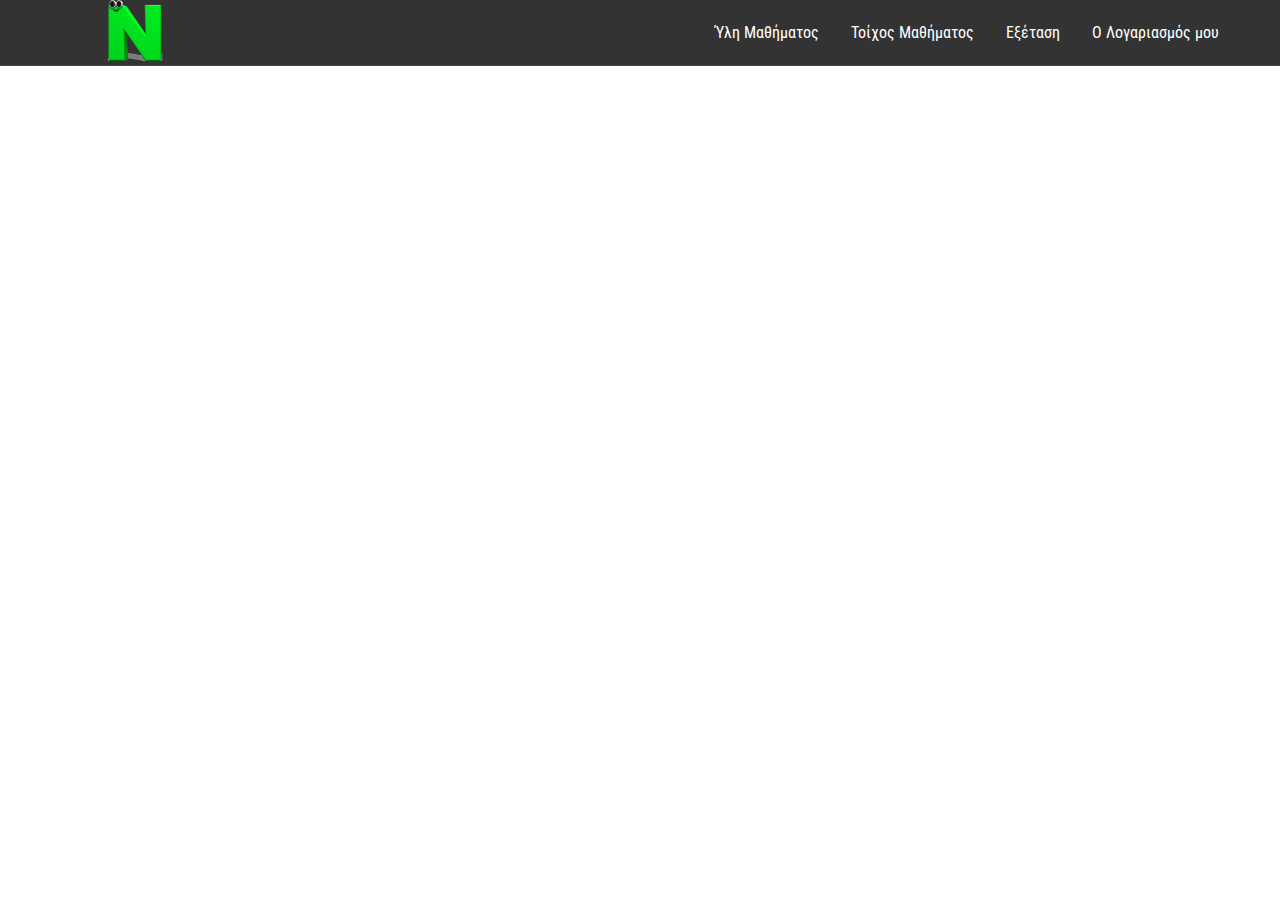
<file: ekpaideutiko_logismiko/index.html>
<!DOCTYPE html>
<!--[if lt IE 7]>      <html class="no-js ie lt-ie9 lt-ie8 lt-ie7" lang="el"> <![endif]-->
<!--[if IE 7]>         <html class="no-js ie lt-ie9 lt-ie8" lang="el"> <![endif]-->
<!--[if IE 8]>         <html class="no-js ie lt-ie9" lang="el"> <![endif]-->
<!--[if gt IE 8]>      <html class="no-js ie lt-ie10" lang="el"> <![endif]-->
<!--[if gt IE 9]><!--> <html class="no-ie" lang="el"> <!--<![endif]-->

<head>
    <meta charset="utf-8">

    <title>Netlinked</title>
	<script src="http://relay.gr/wp-content/themes/ronneby/assets/js/snap.svg-min.js"></script>
	<link rel="icon" type="image/png" href="img/NetLink.png" />
	<link rel="apple-touch-icon" href="img/NetLink.png">
	<link rel="apple-touch-icon" sizes="76x76" href="img/NetLink.png">
	<link rel="apple-touch-icon" sizes="120x120" href="img/NetLink.png">
	<link rel="apple-touch-icon" sizes="152x152" href="img/NetLink.png">

	<link href="https://fonts.googleapis.com/css?family=Montserrat:400,700,800,900|Roboto+Condensed:400,700" rel="stylesheet">

	<link rel="stylesheet" type="text/css" href="styles/styles.css">

	<script src="https://ajax.googleapis.com/ajax/libs/jquery/1.12.4/jquery.min.js"></script>
	 <script  src="js/scripts.js" ></script>



	<meta name="viewport" content="width=device-width, initial-scale=1.0" />

 </head>
<body class="body index snowflakeContainer">

<!--<p class="snowflake">*</p>-->
<!--<div id="parachute">
    <img src="http://relay.gr/images/santa2.png">
</div>-->
<div class="menutoggler"><i class="fa fa-bars"></i> <i class="fa fa-minus m1 hidden"></i><i class="fa fa-minus m2 hidden"></i></div>

<section id="top_sec" class="top">
	<div class="menuInner">
    <div class="logo" style="background: url(img/NetLink.png) no-repeat center center;
            background-size: contain; width: 190px; height: 65px; float: left; margin: 0px 40px 0; cursor: pointer;"></div>
		<div class="menu m col-xs-12">
			 <ul>
				<li><a href="analytics" >Ύλη Μαθήματος</a></li>
				<li><a href="search-engine-marketing" >Τοίχος Μαθήματος</a></li>
				<li><a href="social-media" >Εξέταση</a></li>
				<li><a href="profile.html" >Ο Λογαριασμός μου</a></li>

			</ul>
		</div>
	</div>
</section>
</file>
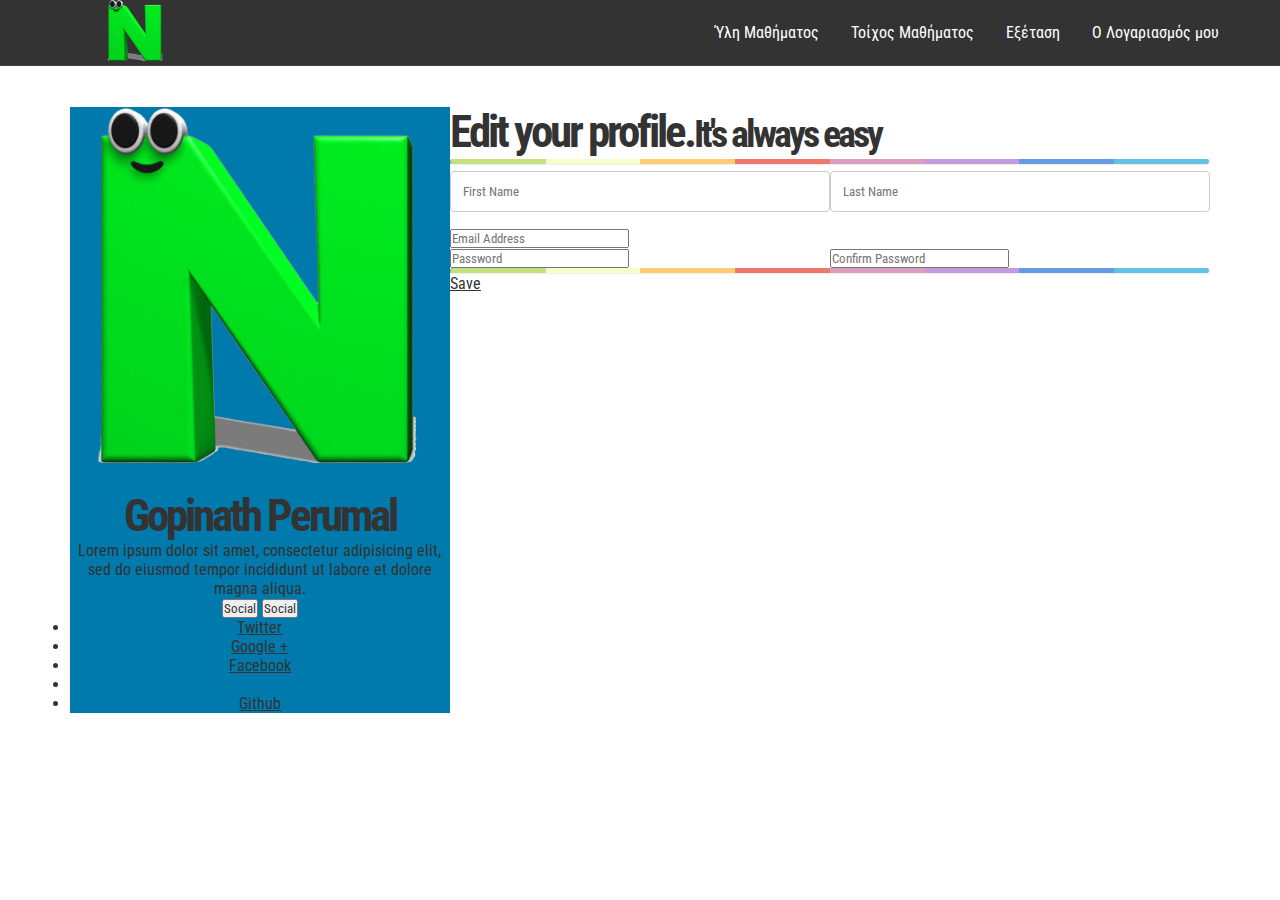
<file: ekpaideutiko_logismiko/profile.html>
<!DOCTYPE html>
<head>
    //remote database password : RlZj]4KPTO;Q
    //remote database name : onesite_netlinked
    //remote database username: onesite_netlink
    <meta charset="utf-8">
    <script src="http://relay.gr/wp-content/themes/ronneby/assets/js/snap.svg-min.js"></script>
   <link rel="icon" type="image/png" href="img/NetLink.png" />
   <link rel="apple-touch-icon" href="img/NetLink.png">
   <link rel="apple-touch-icon" sizes="76x76" href="img/NetLink.png">
   <link rel="apple-touch-icon" sizes="120x120" href="img/NetLink.png">
   <link rel="apple-touch-icon" sizes="152x152" href="img/NetLink.png">


    <link rel="stylesheet" type="text/css" href="styles/userprofile.css">
    <link rel="stylesheet" type="text/css" href="styles/styles.css">


    <link href="https://fonts.googleapis.com/css?family=Montserrat:400,700,800,900|Roboto+Condensed:400,700" rel="stylesheet">
    <script src="https://ajax.googleapis.com/ajax/libs/jquery/1.12.4/jquery.min.js"></script>
     <script  src="js/scripts.js" ></script>

</head>
<body>

  <div class="menutoggler"><i class="fa fa-bars"></i> <i class="fa fa-minus m1 hidden"></i><i class="fa fa-minus m2 hidden"></i></div>

  <section id="top_sec" class="top">
  	<div class="menuInner">
      <div class="logo" style="background: url(img/NetLink.png) no-repeat center center;
              background-size: contain; width: 190px; height: 65px; float: left; margin: 0px 40px 0; cursor: pointer;"></div>
  		<div class="menu m col-xs-12">
  			 <ul>
  				<li><a href="analytics" >Ύλη Μαθήματος</a></li>
  				<li><a href="search-engine-marketing" >Τοίχος Μαθήματος</a></li>
  				<li><a href="social-media" >Εξέταση</a></li>
  				<li><a href="profile.html" >Ο Λογαριασμός μου</a></li>

  			</ul>
  		</div>
  	</div>
  </section>

<section>
<div class="container">
<br>
<br>
	<div class="row" id="main">
        <div class="col-md-4 well" id="leftPanel">
            <div class="row">
                <div class="col-md-12">
                	<div>
        				<img src="img/NetLink.png" alt="Texto Alternativo" class="img-circle img-thumbnail">
        				<h2>Gopinath Perumal</h2>
        				<p>Lorem ipsum dolor sit amet, consectetur adipisicing elit, sed do eiusmod
        				tempor incididunt ut labore et dolore magna aliqua.</p>
                        <div class="btn-group">
                            <button type="button" class="btn btn-warning">
                                Social</button>
                            <button type="button" class="btn btn-warning dropdown-toggle" data-toggle="dropdown">
                                <span class="caret"></span><span class="sr-only">Social</span>
                            </button>
                            <ul class="dropdown-menu" role="menu">
                                <li><a href="#">Twitter</a></li>
                                <li><a href="https://plus.google.com/+Jquery2dotnet/posts">Google +</a></li>
                                <li><a href="https://www.facebook.com/jquery2dotnet">Facebook</a></li>
                                <li class="divider"></li>
                                <li><a href="#">Github</a></li>
                            </ul>
                        </div>
        			</div>
        		</div>
            </div>
        </div>
        <div class="col-md-8 well" id="rightPanel">
            <div class="row">
    <div class="col-md-12">
    	<form role="form">
			<h2>Edit your profile.<small>It's always easy</small></h2>
			<hr class="colorgraph">
			<div class="row">
				<div class="col-xs-12 col-sm-6 col-md-6">
					<div class="form-group">
                        <input type="text" name="first_name" id="first_name" class="form-control input-lg" placeholder="First Name" tabindex="1">
					</div>
				</div>
				<div class="col-xs-12 col-sm-6 col-md-6">
					<div class="form-group">
						<input type="text" name="last_name" id="last_name" class="form-control input-lg" placeholder="Last Name" tabindex="2">
					</div>
				</div>
			</div>
			<div class="form-group">
				<input type="email" name="email" id="email" class="form-control input-lg" placeholder="Email Address" tabindex="4">
			</div>
			<div class="row">
				<div class="col-xs-12 col-sm-6 col-md-6">
					<div class="form-group">
						<input type="password" name="password" id="password" class="form-control input-lg" placeholder="Password" tabindex="5">
					</div>
				</div>
				<div class="col-xs-12 col-sm-6 col-md-6">
					<div class="form-group">
						<input type="password" name="password_confirmation" id="password_confirmation" class="form-control input-lg" placeholder="Confirm Password" tabindex="6">
					</div>
				</div>
			</div>
			<hr class="colorgraph">
			<div class="row">
				<div class="col-xs-12 col-md-6"></div>
				<div class="col-xs-12 col-md-6"><a href="#" class="btn btn-success btn-block btn-lg">Save</a></div>
			</div>
		</form>
	</div>
</div>
<!-- Modal -->
<div class="modal fade" id="t_and_c_m" tabindex="-1" role="dialog" aria-labelledby="myModalLabel" aria-hidden="true">
	<div class="modal-dialog modal-lg">
		<div class="modal-content">
			<div class="modal-header">
				<button type="button" class="close" data-dismiss="modal" aria-hidden="true">×</button>
				<h4 class="modal-title" id="myModalLabel">Terms & Conditions</h4>
			</div>
			<div class="modal-body">
				<p>Lorem ipsum dolor sit amet, consectetur adipisicing elit. Similique, itaque, modi, aliquam nostrum at sapiente consequuntur natus odio reiciendis perferendis rem nisi tempore possimus ipsa porro delectus quidem dolorem ad.</p>
				<p>Lorem ipsum dolor sit amet, consectetur adipisicing elit. Similique, itaque, modi, aliquam nostrum at sapiente consequuntur natus odio reiciendis perferendis rem nisi tempore possimus ipsa porro delectus quidem dolorem ad.</p>
				<p>Lorem ipsum dolor sit amet, consectetur adipisicing elit. Similique, itaque, modi, aliquam nostrum at sapiente consequuntur natus odio reiciendis perferendis rem nisi tempore possimus ipsa porro delectus quidem dolorem ad.</p>
				<p>Lorem ipsum dolor sit amet, consectetur adipisicing elit. Similique, itaque, modi, aliquam nostrum at sapiente consequuntur natus odio reiciendis perferendis rem nisi tempore possimus ipsa porro delectus quidem dolorem ad.</p>
				<p>Lorem ipsum dolor sit amet, consectetur adipisicing elit. Similique, itaque, modi, aliquam nostrum at sapiente consequuntur natus odio reiciendis perferendis rem nisi tempore possimus ipsa porro delectus quidem dolorem ad.</p>
				<p>Lorem ipsum dolor sit amet, consectetur adipisicing elit. Similique, itaque, modi, aliquam nostrum at sapiente consequuntur natus odio reiciendis perferendis rem nisi tempore possimus ipsa porro delectus quidem dolorem ad.</p>
				<p>Lorem ipsum dolor sit amet, consectetur adipisicing elit. Similique, itaque, modi, aliquam nostrum at sapiente consequuntur natus odio reiciendis perferendis rem nisi tempore possimus ipsa porro delectus quidem dolorem ad.</p>
			</div>
			<div class="modal-footer">
				<button type="button" class="btn btn-primary" data-dismiss="modal">I Agree</button>
			</div>
		</div><!-- /.modal-content -->
	</div><!-- /.modal-dialog -->
</div><!-- /.modal -->
</div>
        </div>
     </div>

</section>
</body>
</file>
<file: ekpaideutiko_logismiko/styles/styles.css>
.hidden{opacity:0;}
.hide{display:none;}

/*christmas css*/
#snowflakeContainer {

}
.snowflake {
padding-left: 15px;
font-family: Cambria, Georgia, serif;
font-size: 14px;
line-height: 24px;
position: fixed;
color: #FFFFFF;
user-select: none;
z-index: 1000;
}
.snowflake:hover {
cursor: default;
}

#parachute{
	position:absolute;
	transition : opacity ease 2s;
}
#parachute img{
	transform-origin:50px 5px;
	transition:transform 1s ease-in 0s;
	animation-duration: 2.2s;
	animation-name: paragato;
	animation-iteration-count: infinite;
	animation-direction: alternate;
    -webkit-animation-duration: 2.2s;
	-webkit-animation-name: paragato;
	-webkit-animation-iteration-count: infinite;
	-webkit-animation-direction: alternate;
    -webkit-animation-timing-function: ease-in-out; /* Chrome, Safari, Opera */
    animation-timing-function: ease-in-out;
}



/* generic css */
* {font-family: "Roboto Condensed", sans-serif; padding: 0; margin: 0; color: #333;}
body {width: 100vw;}
section {float: left; clear: both; display: block; padding: 50px 70px; width: calc(100% - 140px);}
.fullheight {min-height: 100vh; display: flex; display: -webkit-box;  display: -moz-box; display: -ms-flexbox; display: -moz-flex; display: -webkit-flex; align-items: center; padding: 0 70px;}
.left {float: left;}
.right {float: right;}
.clear {clear: both;}
.text-center {text-align:center;}
.subtitle {color: #666; position: relative;}
.subtitle:after { border-bottom: #dca200 2px solid; width: 120px; content: ' '; position: absolute; bottom: 20px; right: calc(50% - 60px);}
img {max-width: 100%; height: auto;}

h1 {font-style: normal; font-weight: 700; font-size: 38px; padding: 10px 0; letter-spacing: -1px;}
h2 {font-style: normal; font-weight: 700; font-size: 45px; line-height: 50px; letter-spacing: -3px;}
h3 {font-style: normal; font-weight: 700; font-size: 30px; line-height: 38px; letter-spacing: -1px;}
h4 {font-style: normal; font-weight: 700; font-size: 20px; letter-spacing: -1px;}

.hide {display: none;}
.hidden {opacity: 0; transition: all ease .5s;}
.center {text-align: center !important;}
.textLeft {text-align: left !important;}
.textRight {text-align: right !important;}

.flex {display:flex; display: -webkit-box; display: -moz-box; display: -ms-flexbox; display: -moz-flex; display: -webkit-flex; align-items: center;}

/* boothstrapish css*/
.col-md-1, .col-md-2, .col-md-3, .col-md-4, .col-md-5, .col-md-6, .col-md-7, .col-md-8, .col-md-9, .col-md-10, .col-md-11, .col-md-12 {}
.col-xs-1, .col-xs-2, .col-xs-3, .col-xs-4, .col-xs-5, .col-xs-6, .col-xs-7, .col-xs-8, .col-xs-9, .col-xs-10, .col-xs-11, .col-xs-12 {}

.col-md-1 {width: 8.33%; float:left; margin: 0;}
.col-md-2 {width: 16.66%; float:left; margin: 0;}
.col-md-3 {width: 25%; float:left; margin: 0;}
.col-md-4 {width: 33.33%; float:left; margin: 0;}
.col-md-5 {width: 41.66%; float:left; margin: 0;}
.col-md-6 {width: 50%; float:left; margin: 0;}
.col-md-7 {width: 58.33%; float:left; margin: 0;}
.col-md-8 {width: 66.66%; float:left; margin: 0;}
.col-md-9 {width: 75%; float:left; margin: 0;}
.col-md-10 {width: 83.33%; float:left; margin: 0;}
.col-md-11 {width: 91.66%; float:left; margin: 0;}
.col-md-12 {width: 100%; float:left; margin: 0;}

.col-md-1.m {width: 7.33%; float:left; margin: 0 .5%;}
.col-md-2.m {width: 15.66%; float:left; margin: 0 .5%;}
.col-md-3.m {width: 24%; float:left; margin: 0 .5%;}
.col-md-4.m {width: 32.33%; float:left; margin: 0 .5%;}
.col-md-5.m {width: 40.66%; float:left; margin: 0 .5%;}
.col-md-6.m {width: 49%; float:left; margin: 0 .5%;}
.col-md-7.m {width: 57.33%; float:left; margin: 0 .5%;}
.col-md-8.m {width: 65.66%; float:left; margin: 0 .5%;}
.col-md-9.m {width: 74%; float:left; margin: 0 .5%;}
.col-md-10.m {width: 82.33%; float:left; margin: 0 .5%;}
.col-md-11.m {width: 90.66%; float:left; margin: 0 .5%;}
.col-md-12.m {width: 100%; float:left; margin: 0;}

.col-md-1.bm {width: 6.33%; float:left; margin: 0 1%;}
.col-md-2.bm {width: 14.66%; float:left; margin: 0 1%;}
.col-md-3.bm {width: 23%; float:left; margin: 0 1%;}
.col-md-4.bm {width: 31.33%; float:left; margin: 0 1%;}
.col-md-5.bm {width: 39.66%; float:left; margin: 0 1%;}
.col-md-6.bm {width: 48%; float:left; margin: 0 1%;}
.col-md-7.bm {width: 56.33%; float:left; margin: 0 1%;}
.col-md-8.bm {width: 64.66%; float:left; margin: 0 1%;}
.col-md-9.bm {width: 73%; float:left; margin: 0 1%;}
.col-md-10.bm {width: 81.33%; float:left; margin: 0 1%;}
.col-md-11.bm {width: 89.66%; float:left; margin: 0 1%;}
.col-md-12.bm {width: 100%; float:left; margin: 0;}



/* sections css */
.top {z-index: 100; background: #333333; position: fixed; top: 0; color: #fff; padding: 0; width: 100%; border-bottom: 1px solid #414141;}



.menu {padding: 0 45px 0 0;}

#footer_sec .fa {font-size: 35px; padding: 0 25px;}
.footerFlex {display: flex; display: -webkit-box; display: -moz-box; display: -ms-flexbox; display: -moz-flex; display: -webkit-flex; align-items: center; /*justify-content: center;*/justify-content: flex-start;}


/* Multipage modules */


.halfhalf {height: 30vw; float:left; clear: both; display: flex; display: -webkit-box; display: -moz-box; display: -ms-flexbox; display: -moz-flex; display: -webkit-flex; align-items: center;}
.halfhalf .textcontainer {display:flex; display: -webkit-box; display: -moz-box; display: -ms-flexbox; display: -moz-flex; display: -webkit-flex; align-items: center; box-sizing: border-box; padding: 0 70px; background: #ececec; height: 100%; flex-wrap: wrap;}
.textcontainer p {padding: 15px 0;}
.textcontainer ul {margin: 0 0 0 20px;}
.timeline ul {margin: 0 0 0 20px;}

/* main page */




.menutoggler {display: none; width: 40px; height: 40px; position: fixed; top: 40px; left: 20px; z-index: 100; background: #252525; border: 1px solid #444; cursor: pointer; color: #ccc; border-radius: 3px;}
.menutoggler i {position: fixed; left: 32px; font-size: 20px; top: 52px; color: #828282;}
.m1 {transform: rotate(45deg);}
.m2 {transform: rotate(-45deg);}

/*menu*/
.menu ul {
    list-style-type: none;
    margin: 0;
    padding: 0;
    float:right;
}

.menu li {
    float: left;
	cursor: pointer;
}

.menu li a {
    display: block;
    color: white;
    text-align: center;
    padding: 23px 16px;
    text-decoration: none;
}

/* Change the link color to #111 (black) on hover */
.menu li a:hover {
    background-color: #111;
}


/* The Modal (background) */
.modal {
    display: none; /* Hidden by default */
    position: fixed;
    z-index: 1;
    padding-top: 100px;
    left: 0;
    top: 0;
    right: 100px;
    height: 100vh;
    overflow: auto;
    background-color: rgb(0,0,0);
    background-color: rgba(0,0,0,0.4);
    width: 60%;
    padding: 10% 20%;
}

/* Modal Content */


/* The Close Button */
.close {
    color: #aaaaaa;
    float: right;
    font-size: 28px;
    font-weight: bold;
	margin: 5px 15px;
}

.close:hover,
.close:focus {
    color: #000;
    text-decoration: none;
    cursor: pointer;
}

/*start contact form pop up*/
input[type=text], select, textarea {
    width: 100%;
    padding: 12px;
    border: 1px solid #ccc;
    border-radius: 4px;
    box-sizing: border-box;
    margin-top: 6px;
    margin-bottom: 16px;
    resize: vertical;
}

input[type=submit] {
    background-color: #4CAF50;
    color: white;
    padding: 12px 20px;
    border: none;
    border-radius: 4px;
    cursor: pointer;
}

input[type=submit]:hover {
    background-color: #45a049;
}

.form {
    border-radius: 5px;
    background-color: #f2f2f2;
    padding: 20px;
}
/*end contact form pop up*/



/* Pages specific */

.fp1 {font-size: 50px;}

#analyticsHead {background: url(images/devicesaa-2.jpg) no-repeat center center; background-size: cover; }

#semHead {background: url(images/sem.jpg) no-repeat center center; background-size: cover; }
#semimg1 {background: url(images/trueview-discovery-ads.png) #E62D27 center center no-repeat; background-size: contain; height: 100%;}
#semimg2 {background: url(images/rebels.jpg) center center; background-size: cover; height: 100%;}

#seoHead {background: url(images/bluetrackfield.jpg) no-repeat center center; background-size: cover;}
#seoimg1 {background: url(images/seoimg2.png) center center no-repeat no-repeat; background-size: contain; height: 100%;}
#seoimg2 {background: url(images/white-hat-seo.jpg) center center no-repeat; background-size: contain; height: 100%;}
#seoimg3 {background: url(images/seo_report.png) center center no-repeat; background-size: contain; height: 100%;}

#socialMediaHead {background: url(images/social-1.jpg) no-repeat center center; background-size: cover;}
#socialimg1 {background: url(images/facebookw.png) center center; background-size: cover; height: 100%;}
#socialimg2 {background: url(images/youtubem.png) center center; background-size: cover; height: 100%;}
#socialimg3 {background: url(images/linkedinm.png) center center; background-size: cover; height: 100%;}
#socialimg4 {background: url(images/twitterm.png) center center; background-size: cover; height: 100%;}

#webDevelopmentHead {background: url(images/web-dev.jpg) no-repeat center center; background-size: cover;}

#floater {min-height: 100vh;}
#flexxed {background: url(images/laptopp2.png) center center no-repeat; background-size: contain; height: 80vh;}
.col-md-12.floated {margin: 25px 0; clear: both; display: flex; display: -webkit-box; display: -moz-box; display: -ms-flexbox; display: -moz-flex;
  display: -webkit-flex; align-items: center;}
.col-md-12.floated i {font-size: 34px; border: 1px solid #d49000; border-radius: 13px; width: 65px; height: 65px; display: flex; display: -webkit-box;
  display: -moz-box; display: -ms-flexbox; display: -moz-flex; display: -webkit-flex; align-items: center; justify-content: center; color: #4a4a4a;}
.iconx {text-align:center; display: flex; display: -webkit-box; display: -moz-box; display: -ms-flexbox; display: -moz-flex; display: -webkit-flex; align-items: center; justify-content: center;}
.floated ul {margin: 5px 0 0 20px;}






/* Responsive */



@media screen and  (max-device-width: 800px) {
	.col-xs-1 {width: 8.33%; float:left; margin: 0;}
	.col-xs-2 {width: 16.66%; float:left; margin: 0;}
	.col-xs-3 {width: 25%; float:left; margin: 0;}
	.col-xs-4 {width: 33.33%; float:left; margin: 0;}
	.col-xs-5 {width: 41.66%; float:left; margin: 0;}
	.col-xs-6 {width: 50%; float:left; margin: 0;}
	.col-xs-7 {width: 58.33%; float:left; margin: 0;}
	.col-xs-8 {width: 66.66%; float:left; margin: 0;}
	.col-xs-9 {width: 75%; float:left; margin: 0;}
	.col-xs-10 {width: 83.33%; float:left; margin: 0;}
	.col-xs-11 {width: 91.66%; float:left; margin: 0;}
	.col-xs-12 {width: 100%; float:left; margin: 0;}

	.col-xs-1.m, .col-xs-1.bm {width: 7.33%; float:left; margin: 0 .5%;}
	.col-xs-2.m, .col-xs-2.bm {width: 15.66%; float:left; margin: 0 .5%;}
	.col-xs-3.m, .col-xs-3.bm {width: 24%; float:left; margin: 0 .5%;}
	.col-xs-4.m, .col-xs-4.bm {width: 32.33%; float:left; margin: 0 .5%;}
	.col-xs-5.m, .col-xs-5.bm {width: 40.66%; float:left; margin: 0 .5%;}
	.col-xs-6.m, .col-xs-6.bm {width: 49%; float:left; margin: 0 .5%;}
	.col-xs-7.m, .col-xs-7.bm {width: 57.33%; float:left; margin: 0 .5%;}
	.col-xs-8.m, .col-xs-8.bm {width: 65.66%; float:left; margin: 0 .5%;}
	.col-xs-9.m, .col-xs-9.bm {width: 74%; float:left; margin: 0 .5%;}
	.col-xs-10.m, .col-xs-10.bm {width: 82.33%; float:left; margin: 0 .5%;}
	.col-xs-11.m, .col-xs-11.bm {width: 90.66%; float:left; margin: 0 .5%;}
	.col-xs-12.m, .col-xs-12.bm {width: 100%; float:left; margin: 0;}
	#paragraph1, #paragraph3 {flex-wrap: wrap-reverse;}
	#paragraph2 {flex-wrap: wrap;}
	.subscribe {background: #111;}
	.subscribe .col-xs-12.m {padding: 25px 0;}
	.footerFlex {justify-content: flex-start;}
	.footerFlex div {padding: 32px 7px;}

	#slider_sec {display:none;}
	.fp1 {display:none;}
	#analyticsHead {background: url(images/devicesaa-2.jpg) no-repeat center center #307cc8; background-size: contain;}
	.tloWrap.left, .tloWrap.right {border-right: 0 none; border-left: 0 none; float: left;}
	.tloWrap {width: 90%;}
	.halfhalf {flex-wrap: wrap; height: 120vh;}
	.halfhalf:nth-child(2n+1){flex-wrap: wrap-reverse;}
	.halfhalf .textcontainer, #semimg1, #seoimg1, #seoimg2, #seoimg3, #socialimg1, #socialimg2, #socialimg3, #socialimg4 {height: 50%;}
	.halfhalf2 {height: 140vh;}
	.halfhalf2 .textcontainer {height: 70%;display:grid; grid-}
	#semimg2 {height: 30%;}
}






@media all and (max-width: 1100px) {
.menu li {clear: both;}
.top {background: #252525; position: fixed; top: 0; color: #fff; padding: 100px 0; width: 300px; height: 100vh; border-right: 2px dashed #696969; left: -300px; transition: all ease 1.5s; z-index: 90;}
.menu li a:hover {background: 0; margin-bottom: -1px; border-bottom: 1px solid #333;}
.top.inSmall {left: -217px;}
.top.in {left: 0;}
.menutoggler {display: block;}
}

@media screen and  (max-width: 890px) {
	.col-xs-1 {width: 8.33%; float:left; margin: 0;}
	.col-xs-2 {width: 16.66%; float:left; margin: 0;}
	.col-xs-3 {width: 25%; float:left; margin: 0;}
	.col-xs-4 {width: 33.33%; float:left; margin: 0;}
	.col-xs-5 {width: 41.66%; float:left; margin: 0;}
	.col-xs-6 {width: 50%; float:left; margin: 0;}
	.col-xs-7 {width: 58.33%; float:left; margin: 0;}
	.col-xs-8 {width: 66.66%; float:left; margin: 0;}
	.col-xs-9 {width: 75%; float:left; margin: 0;}
	.col-xs-10 {width: 83.33%; float:left; margin: 0;}
	.col-xs-11 {width: 91.66%; float:left; margin: 0;}
	.col-xs-12 {width: 100%; float:left; margin: 0;}

	.col-xs-1.m, .col-xs-1.bm {width: 7.33%; float:left; margin: 0 .5%;}
	.col-xs-2.m, .col-xs-2.bm {width: 15.66%; float:left; margin: 0 .5%;}
	.col-xs-3.m, .col-xs-3.bm {width: 24%; float:left; margin: 0 .5%;}
	.col-xs-4.m, .col-xs-4.bm {width: 32.33%; float:left; margin: 0 .5%;}
	.col-xs-5.m, .col-xs-5.bm {width: 40.66%; float:left; margin: 0 .5%;}
	.col-xs-6.m, .col-xs-6.bm {width: 49%; float:left; margin: 0 .5%;}
	.col-xs-7.m, .col-xs-7.bm {width: 57.33%; float:left; margin: 0 .5%;}
	.col-xs-8.m, .col-xs-8.bm {width: 65.66%; float:left; margin: 0 .5%;}
	.col-xs-9.m, .col-xs-9.bm {width: 74%; float:left; margin: 0 .5%;}
	.col-xs-10.m, .col-xs-10.bm {width: 82.33%; float:left; margin: 0 .5%;}
	.col-xs-11.m, .col-xs-11.bm {width: 90.66%; float:left; margin: 0 .5%;}
	.col-xs-12.m, .col-xs-12.bm {width: 100%; float:left; margin: 0;}
	#paragraph1, #paragraph3 {flex-wrap: wrap-reverse;}
	#paragraph2 {flex-wrap: wrap;}
	.subscribe {background: #111;}
	.subscribe .col-xs-12.m {padding: 25px 0;}
	.footerFlex {justify-content: flex-start;}
	.footerFlex div {padding: 32px 7px;}

	#slider_sec {display:none;}
	.fp1 {display:none;}
	#analyticsHead {background: url(images/devicesaa-2.jpg) no-repeat center center #307cc8; background-size: contain;}
	.tloWrap.left, .tloWrap.right {border-right: 0 none; border-left: 0 none; float: left;}
	.tloWrap {width: 90%;}
	.halfhalf {flex-wrap: wrap; height: 120vh;}
	.halfhalf:nth-child(2n-1){flex-wrap: wrap-reverse;}
	.halfhalf .textcontainer, #semimg1, #seoimg1, #seoimg2, #seoimg3, #socialimg1, #socialimg2, #socialimg3, #socialimg4 {height: 50%;}
	.halfhalf2 {height: 140vh;}
	.halfhalf2 .textcontainer {height: 70%;}
	#semimg2 {height: 30%;}
}

@media screen and  (max-width: 570px) {
    /*.textcontainer
    {
        display:grid;
    }
    .grid12
    {
        display:grid;
        grid-template-columns:repeat(auto-fill,150px);

    }

    .grid6
    {
        display:grid;
        grid-template-columns:1fr;
        min-width:100%;
    }

    .textcontainer .col-md-6.bm
    {
        min-width:100%!important;
    }*/


    /* SEM */

    .footer
    {
        padding: 50px 10px;
        width: 95%;
    }

    .analytics .footer
    {
         padding: 50px 10px;
        width: 90%;
    }

    .socialmedia .halfhalf .textcontainer
    {
       height:80vh;
    }

    .releasethekraken
    {
        margin-top:30%;
    }


    .textcontainer
    {
        display:block!important;
    }
    .textcontainer.col-md-12
    {
       display:block!important;
    }
    .col-md-6
    {
        display:block!important;
        min-width:100%;
        width:100%!important;
    }
    .textcontainer.col-md-12.bm
    {
       display:block!important;
    }
    .grid6
    {
        display:block!important;
        min-width:100%;
        width:100%!important;
    }

    .grid12
    {
      margin-top: 5%;
    }

    .textcontainer.col-md-12.m
    {
       display:block!important;
    }
    .col-md-6.m
    {
        display:block!important;
        min-width:100%;
        width:100%!important;
    }

    .halfhalf .textcontainer
    {
        height:55%;
        padding: 0px 30px!important;
    }

    .halfhalf
    {
        float:none;
    }


    .sem h3
    {
     font-size:5vmin;
    }
    .sem p
    {
        font-size:3vmin;
    }

    .index h3
    {
     font-size:6vmin;
    }
    .index p
    {
        font-size:3vmin;
    }

    .sem h3
    {
     font-size:6vmin;
    }
    .sem p
    {
        font-size:3.5vmin;
    }

    .webdevelopment h3
    {
     font-size:6vmin;
    }
    .webdevelopment p
    {
        font-size:3.5vmin;
    }
    .webdevelopment .timeline
    {
        width:100%!important;
    }

    .webdevelopment .tloWrap
     {
         width:100%!important;
     }
     .webdevelopment .tloWrap p
     {
         margin-top:10%;
     }

     .socialmedia h3
    {
     font-size:6vmin;
    }
    .socialmedia p
    {
        font-size:3.5vmin;
    }

    .socialmedia #sem_top
    {
        padding: 50px 10px;
        width: 95%;
    }
    .socialmedia #sem_top .text1
    {
        font-size:3vmin;
    }
    .sem #sem_top
    {
      padding: 50px 10px;
      width: 95%;
    }
     .seo #seo_top
    {
      padding: 50px 10px;
      width: 100%;
    }
     .index #team_sec
    {
      padding: 50px 10px;
      width: 100%;
    }

    .analytics #timeline
        {
          padding: 50px 30px;
          width: 90%;
        }

    .seo .text1
    {
        margin-top:10%;
    }

    .halfhalf2 .textcontainer
    {
        height:100%!important;
    }

    #footer_sec
    {
       margin-top: 40%;
    }






    /* Analytics  */


      .tloWrap h2 {
        font-weight: 600;
        font-size: 6vmin;
        line-height: 29px;
        letter-spacing: normal;
       }

    .tloWrap p
    {
        font-size:4vmin;
    }





}


@media screen and  (max-width: 325px) {

    .hiddentitlebreak
    {
        display:inline!important;
    }


    .releasethekraken
    {
        margin-top:80%;
    }

}
</file>
<file: ekpaideutiko_logismiko/styles/userprofile.css>
#leftPanel{
    background-color:#0079ac;
    color:#fff;
    text-align: center;
}

#rightPanel{
    min-height:415px;
}

/* Credit to bootsnipp.com for the css for the color graph */
.colorgraph {
  height: 5px;
  border-top: 0;
  background: #c4e17f;
  border-radius: 5px;
  background-image: -webkit-linear-gradient(left, #c4e17f, #c4e17f 12.5%, #f7fdca 12.5%, #f7fdca 25%, #fecf71 25%, #fecf71 37.5%, #f0776c 37.5%, #f0776c 50%, #db9dbe 50%, #db9dbe 62.5%, #c49cde 62.5%, #c49cde 75%, #669ae1 75%, #669ae1 87.5%, #62c2e4 87.5%, #62c2e4);
  background-image: -moz-linear-gradient(left, #c4e17f, #c4e17f 12.5%, #f7fdca 12.5%, #f7fdca 25%, #fecf71 25%, #fecf71 37.5%, #f0776c 37.5%, #f0776c 50%, #db9dbe 50%, #db9dbe 62.5%, #c49cde 62.5%, #c49cde 75%, #669ae1 75%, #669ae1 87.5%, #62c2e4 87.5%, #62c2e4);
  background-image: -o-linear-gradient(left, #c4e17f, #c4e17f 12.5%, #f7fdca 12.5%, #f7fdca 25%, #fecf71 25%, #fecf71 37.5%, #f0776c 37.5%, #f0776c 50%, #db9dbe 50%, #db9dbe 62.5%, #c49cde 62.5%, #c49cde 75%, #669ae1 75%, #669ae1 87.5%, #62c2e4 87.5%, #62c2e4);
  background-image: linear-gradient(to right, #c4e17f, #c4e17f 12.5%, #f7fdca 12.5%, #f7fdca 25%, #fecf71 25%, #fecf71 37.5%, #f0776c 37.5%, #f0776c 50%, #db9dbe 50%, #db9dbe 62.5%, #c49cde 62.5%, #c49cde 75%, #669ae1 75%, #669ae1 87.5%, #62c2e4 87.5%, #62c2e4);
}
</file>
